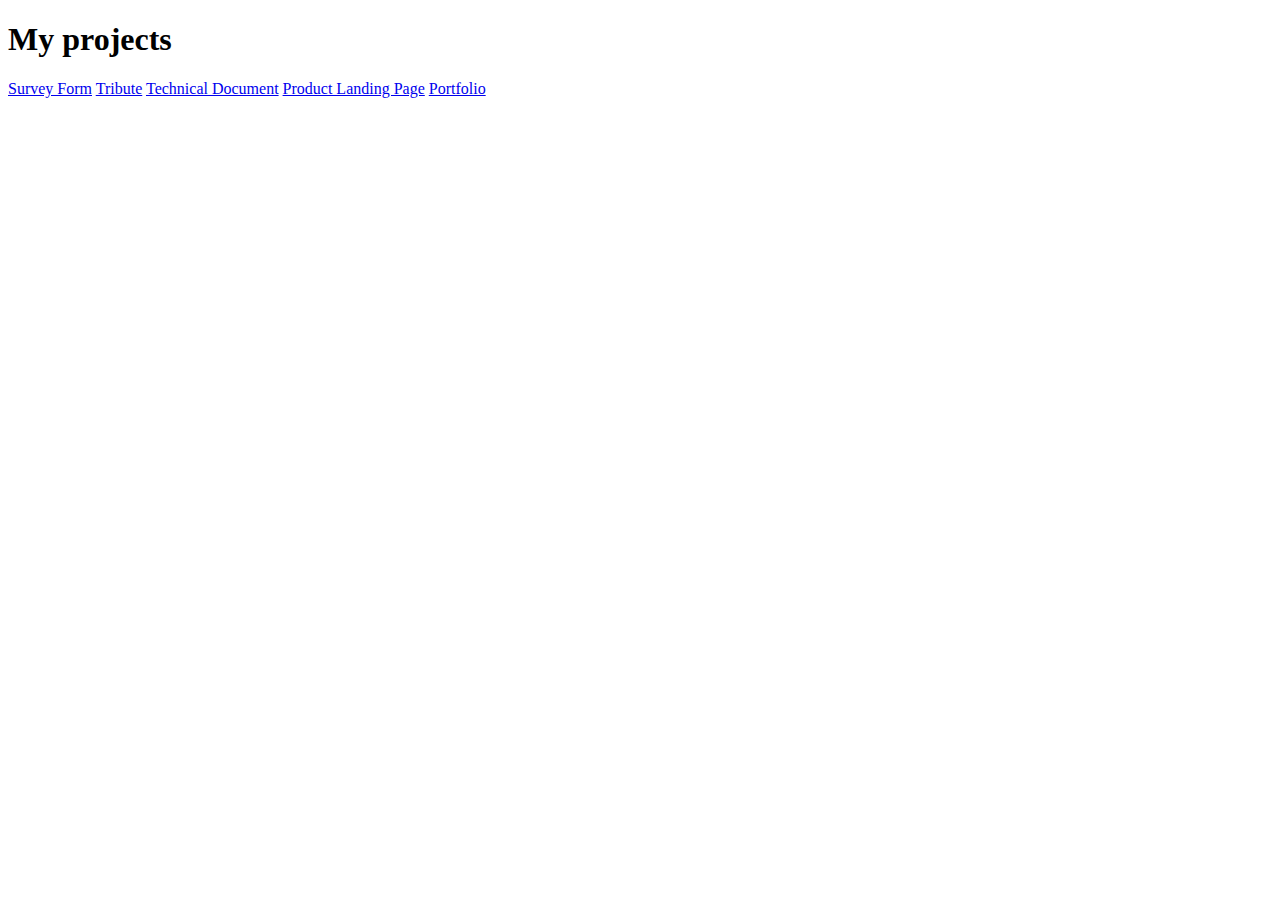
<file: index.html>
<!DOCTYPE html>
<html lang="en">
<head>
  <meta charset="UTF-8">
  <meta name="viewport" content="width=device-width, initial-scale=1.0">

</head>
<body>
  <h1>My projects</h1>
  <div>
    <a href="./survey.html" >Survey Form</a>
    <a href="./Tribute/tribute.html" >Tribute</a>
    <a href="./TechDoc/doc.html" >Technical Document</a>
    <a href="./ProductLanding/product.html" >Product Landing Page</a>
    <a href="./Portfolio/portfolio.html" >Portfolio</a>
  </div>
  </body>
  </html>
</file>
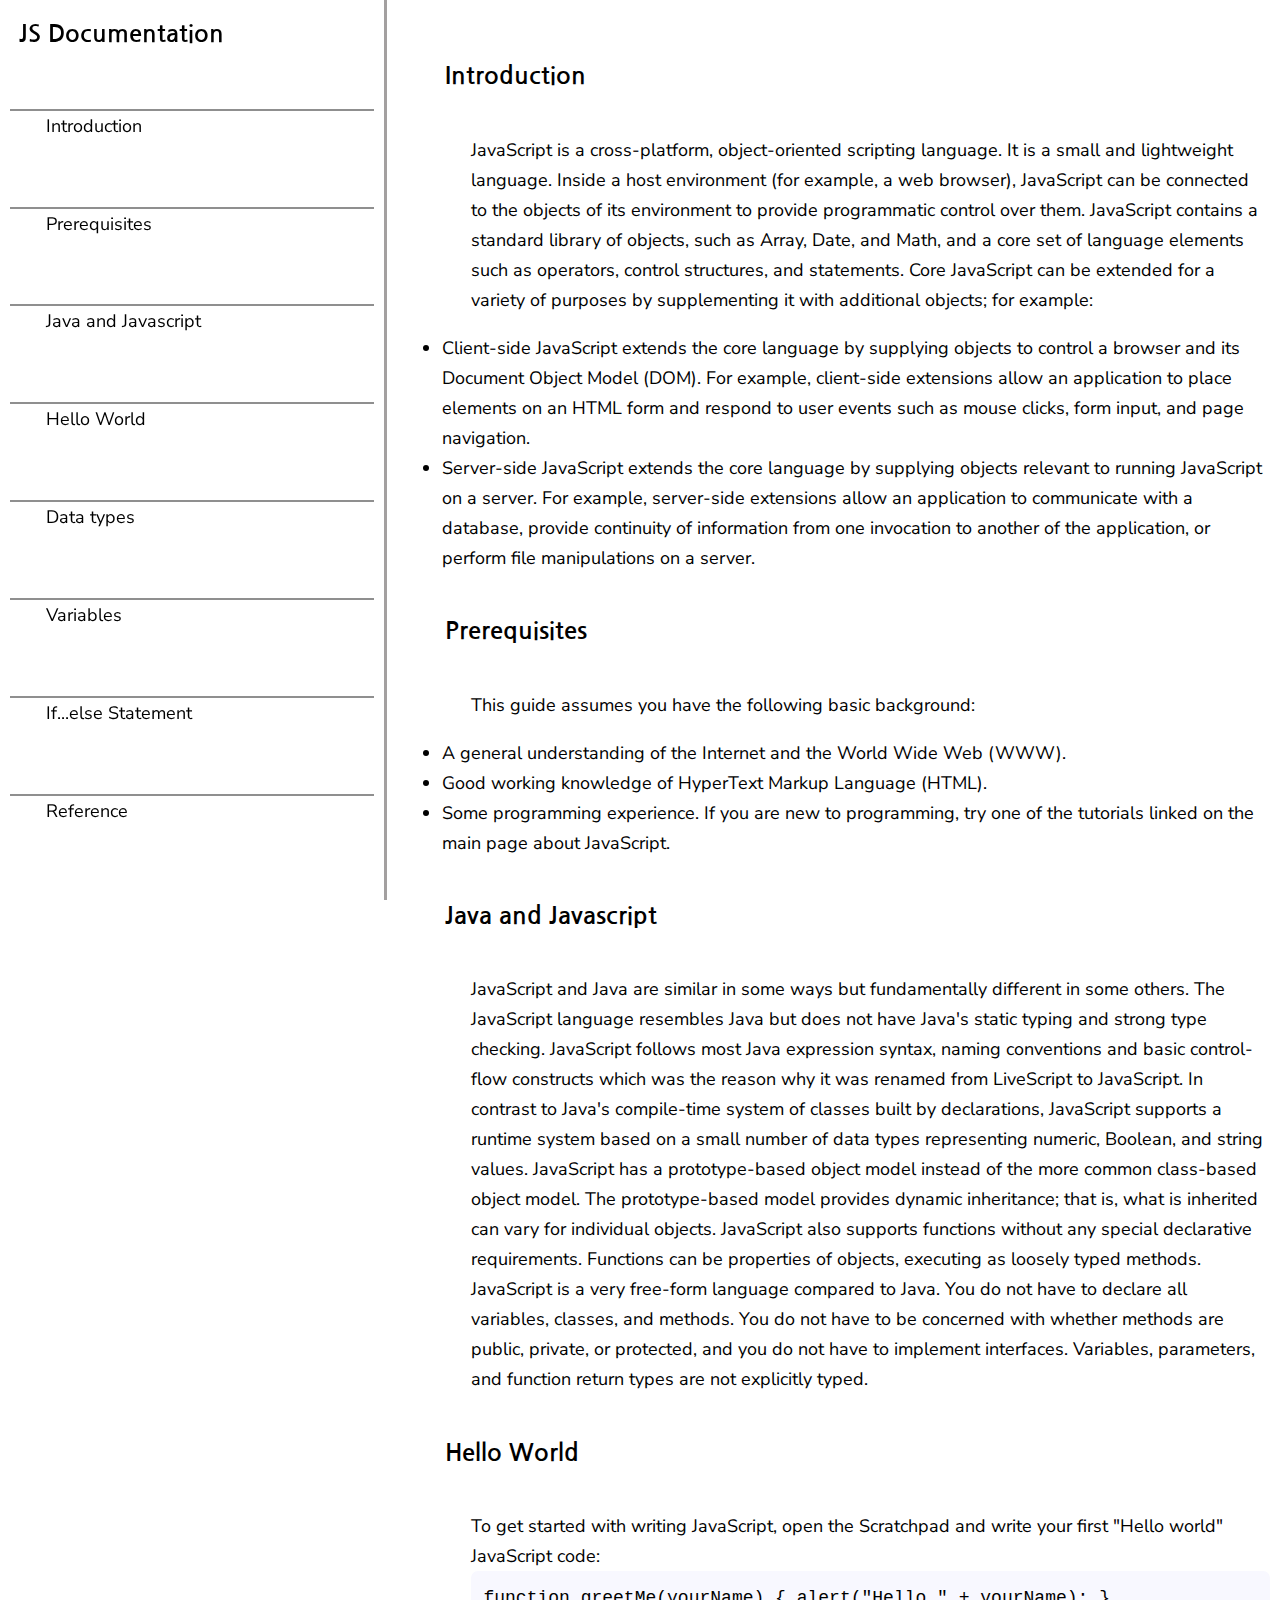
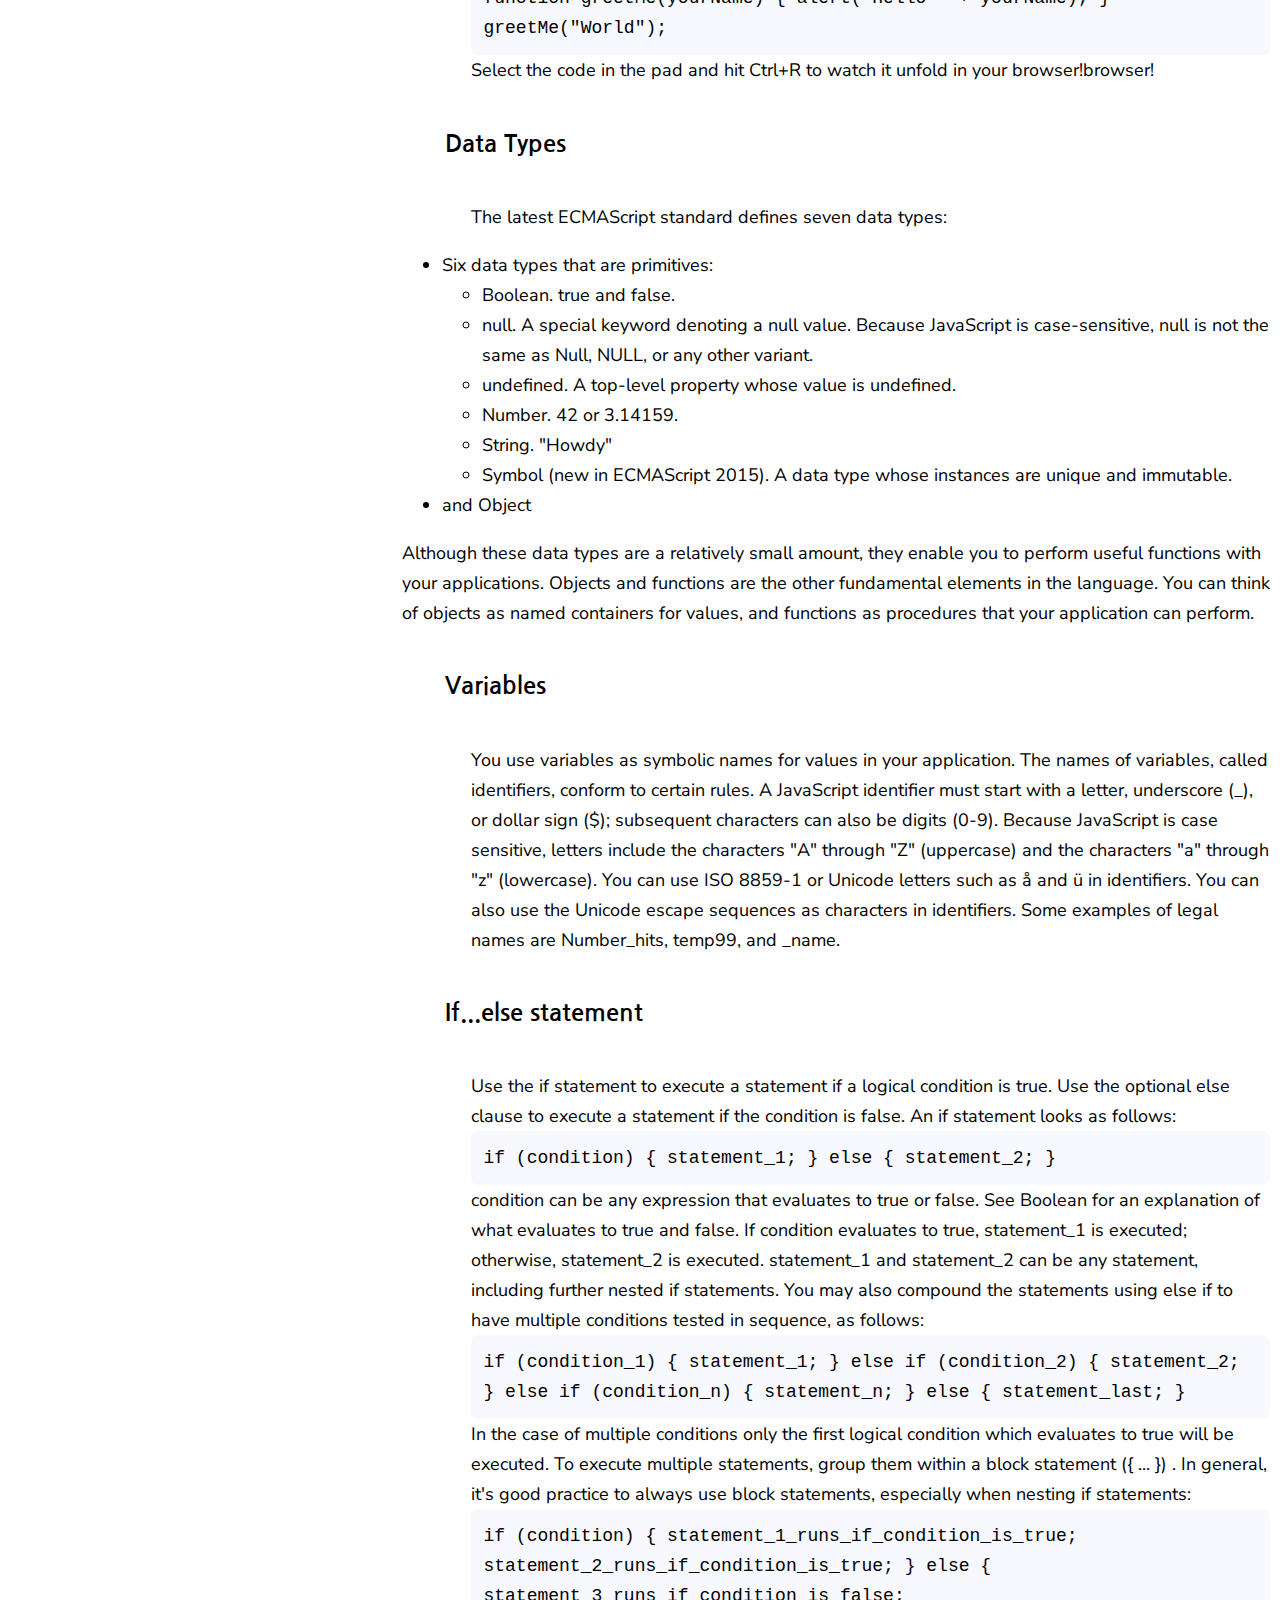
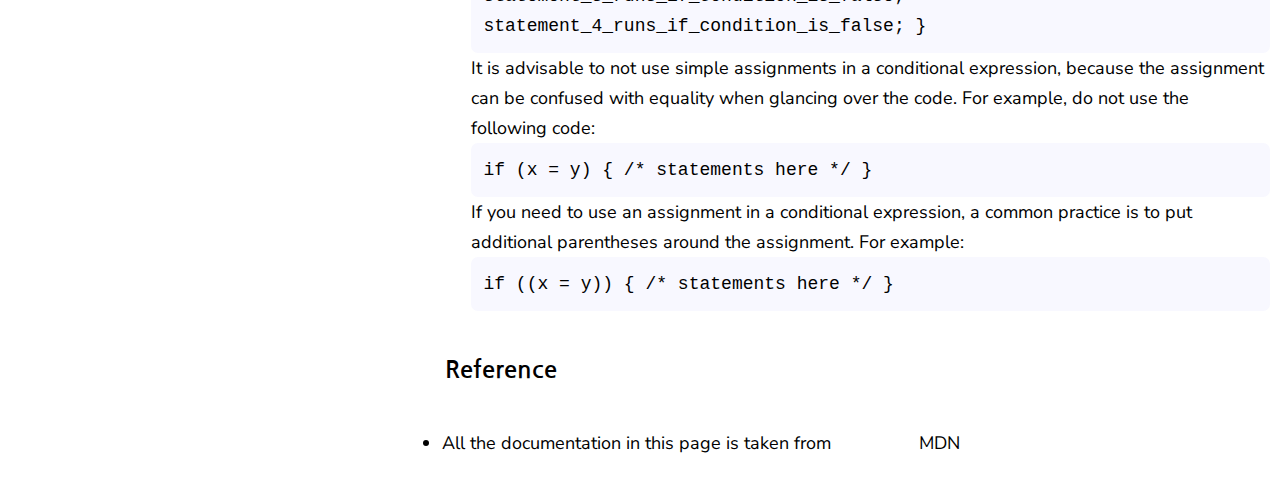
<file: TechDoc/doc.html>
<!DOCTYPE html>
<html>

  <head> 
  <link rel="preconnect" href="https://fonts.googleapis.com">
  <link rel="preconnect" href="https://fonts.gstatic.com" crossorigin>
  <link href="https://fonts.googleapis.com/css2?family=Nanum+Gothic&family=Nunito+Sans&display=swap" rel="stylesheet">
    <meta charset="UTF-8"/>
    <meta name="viewport" content="width=device-width, initial-scale="1.0"/>
    <link rel="stylesheet" href="doc.css" />
    <title>JS Documentation</title>
</head>

<body>
 <main id="main-doc">
  <nav id="navbar">
    <header id="header">JS Documentation</header>
      <ul>
       <li> <a href="#introduction" class="nav-link"> Introduction </a> </li>
       <li> <a href="#prerequisites" class="nav-link"> Prerequisites </a> </li>
       <li> <a href="#Java_and_Javascript" class="nav-link"> Java and Javascript </a> </li>
       <li> <a href="#Hello_World" class="nav-link"> Hello World </a> </li>
       <li> <a href="#data_types" class="nav-link"> Data types </a> </li>
       <li> <a href="#variables" class="nav-link"> Variables </a> </li>
       <li> <a href="#if...else_statement" class="nav-link"> If...else Statement </a> </li>
       <li> <a href="#reference" class="nav-link"> Reference </a> </li>
     </ul>
    </nav>

      <section class="main-section" id="introduction"> 
    
        <header> Introduction </header>
        <p> JavaScript is a cross-platform, object-oriented scripting language. It is a small and lightweight language. Inside a host environment (for example, a web browser), JavaScript can be connected to the objects of its environment to provide programmatic control over them.
       JavaScript contains a standard library of objects, such as Array, Date, and Math, and a core set of language elements such as operators, control structures, and statements. Core JavaScript can be extended for a variety of purposes by supplementing it with additional objects; for example:
       <ul> <li> Client-side JavaScript extends the core language by supplying objects to control a browser and its Document Object Model (DOM). For example, client-side extensions allow an application to place elements on an HTML form and respond to user events such as mouse clicks, form input, and page navigation.</li>
       <li>Server-side JavaScript extends the core language by supplying objects relevant to running JavaScript on a server. For example, server-side extensions allow an application to communicate with a database, provide continuity of information from one invocation to another of the application, or perform file manipulations on a server. </li>
    </ul>
    </p>
   </section>

     <section class="main-section" id="prerequisites">
       <header> Prerequisites </header>
       <p>
        This guide assumes you have the following basic background:
         <ul> 
           <li> A general understanding of the Internet and the World Wide Web (WWW). </li>
        <li> Good working knowledge of HyperText Markup Language (HTML). </li>
        <li> Some programming experience. If you are new to programming, try one of the tutorials linked on the main page about JavaScript.</li>
      </ul>
    </p>
    </section >
    
    <section class="main-section" id="Java_and_Javascript">
      <header> Java and Javascript </header>
      <p> JavaScript and Java are similar in some ways but fundamentally different in some others. The JavaScript language resembles Java but does not have Java's static typing and strong type checking. JavaScript follows most Java expression syntax, naming conventions and basic control-flow constructs which was the reason why it was renamed from LiveScript to JavaScript.

        In contrast to Java's compile-time system of classes built by declarations, JavaScript supports a runtime system based on a small number of data types representing numeric, Boolean, and string values. JavaScript has a prototype-based object model instead of the more common class-based object model. The prototype-based model provides dynamic inheritance; that is, what is inherited can vary for individual objects. JavaScript also supports functions without any special declarative requirements. Functions can be properties of objects, executing as loosely typed methods.

        JavaScript is a very free-form language compared to Java. You do not have to declare all variables, classes, and methods. You do not have to be concerned with whether methods are public, private, or protected, and you do not have to implement interfaces. Variables, parameters, and function return types are not explicitly typed. 
        </p> 
    </section>
   
    <section class="main-section" id="Hello_World">
      <header> Hello World</header>
      <p> To get started with writing JavaScript, open the Scratchpad and write your first "Hello world" JavaScript code:
        
        <code> function greetMe(yourName) { alert("Hello " + yourName); }
        greetMe("World"); </code>
        Select the code in the pad and hit Ctrl+R to watch it unfold in your browser!browser! </p>
    </section>
   
    <section class="main-section" id="data_types">
      <header> Data Types </header>
      <p> The latest ECMAScript standard defines seven data types:
<ul>
    <li>Six data types that are primitives:
      <ul>
        <li>Boolean. true and false.</li>
        <li>null. A special keyword denoting a null value. Because JavaScript is case-sensitive, null is not the same as Null, NULL, or any other variant.</li>
        <li>undefined. A top-level property whose value is undefined.</li>
        <li>Number. 42 or 3.14159. </li>
        <li>String. "Howdy"</li>
        <li> Symbol (new in ECMAScript 2015). A data type whose instances are unique and immutable. </li>
        </ul>
   <li> and Object </li>
</ul>
        Although these data types are a relatively small amount, they enable you to perform useful functions with your applications. Objects and functions are the other fundamental elements in the language. You can think of objects as named containers for values, and functions as procedures that your application can perform. </p>
    </section>
   
    <section class="main-section" id="variables">
      <header> Variables </header>
      <p>
        You use variables as symbolic names for values in your application. The names of variables, called identifiers, conform to certain rules.

        A JavaScript identifier must start with a letter, underscore (_), or dollar sign ($); subsequent characters can also be digits (0-9). Because JavaScript is case sensitive, letters include the characters "A" through "Z" (uppercase) and the characters "a" through "z" (lowercase).

        You can use ISO 8859-1 or Unicode letters such as å and ü in identifiers. You can also use the Unicode escape sequences as characters in identifiers. Some examples of legal names are Number_hits, temp99, and _name. </p>
    </section>
    
    <section class="main-section" id="if...else_statement">
     <header> If...else statement </header>
      <p> Use the if statement to execute a statement if a logical condition is true. Use the optional else clause to execute a statement if the condition is false. An if statement looks as follows:
        <code> if (condition) { statement_1; } else { statement_2; } </code>
        condition can be any expression that evaluates to true or false. See Boolean for an explanation of what evaluates to true and false. If condition evaluates to true, statement_1 is executed; otherwise, statement_2 is executed. statement_1 and statement_2 can be any statement, including further nested if statements.
        You may also compound the statements using else if to have multiple conditions tested in sequence, as follows:

        <code> if (condition_1) { statement_1; } else if (condition_2) {
        statement_2; } else if (condition_n) { statement_n; } else {
        statement_last; } </code>
        In the case of multiple conditions only the first logical condition which evaluates to true will be executed. To execute multiple statements, group them within a block statement ({ ... }) . In general, it's good practice to always use block statements, especially when nesting if statements:
        
        <code> if (condition) { statement_1_runs_if_condition_is_true;
        statement_2_runs_if_condition_is_true; } else {
        statement_3_runs_if_condition_is_false;
        statement_4_runs_if_condition_is_false; } </code>
        
        It is advisable to not use simple assignments in a conditional expression, because the assignment can be confused with equality when glancing over the code. For example, do not use the following code:
        
        <code> if (x = y) { /* statements here */ } </code>
        If you need to use an assignment in a conditional expression, a common practice is to put additional parentheses around the assignment. For example:
       
        <code> if ((x = y)) { /* statements here */ } </code>
        </p>
    </section>
    
    <section class="main-section" id="reference">
      <header> Reference</header>
      <p> 
        <ul> <li> All the documentation in this page is taken from <a href="https://developer.mozilla.org/en-US/docs/Web/JavaScript/Guide" class="referral-link"> MDN </a></li> </ul>
    </section>
  <main/>
    
</html>
</file>
<file: TechDoc/doc.css>
@media  (max-width: 600px) {
  #main-doc{
    position: absolute;
    margin: 0;
  }

  #navbar{
    position: fixed;
    top: 0;
    border-right: none;
    height: 50%;
    width: auto;

  }
}



main{
  font-family: "Nunito sans", tahoma;
  font-size: 18px;
  line-height: 30px;
  padding: 10px;
  position: absolute;
  margin-left: 30%;
}

section{
  height: 100%;
  width: 100%;
  position: relative;
  top: 0; 
}

header{
  font-family: "Nanum Gothic", tahoma;
  font-weight: 700;
  font-size: 1.5rem;
  margin: 5%;
}

p{
  margin-left: 8%;
}

code {
display: block;
margin-left: 0;
overflow: wrap;
background-color: GhostWhite;
border-radius: 7px;
padding: 12px;
}

a{
  margin: 10%;
}

#navbar{
  height: 100%;
  width: 30%;
  border-right: 3px solid #a3a0a0;
  position: fixed;
  top: 0;
  left: 0;
  display: flex;
  flex-direction: column;
  justify-content: space-evenly;
}

nav  ul{
  display: flex;
  flex-wrap: wrap;
  align-content: space-evenly;
  height: 100%;
  padding: 0;
  
}

nav > ul > li{
  border-top: 2px solid #8f8f8f;
  height: 8%;
  margin: 10px;
  width: 100%;
 
}

li > a {
  text-decoration: none;
  color: black; 
}
</file>
